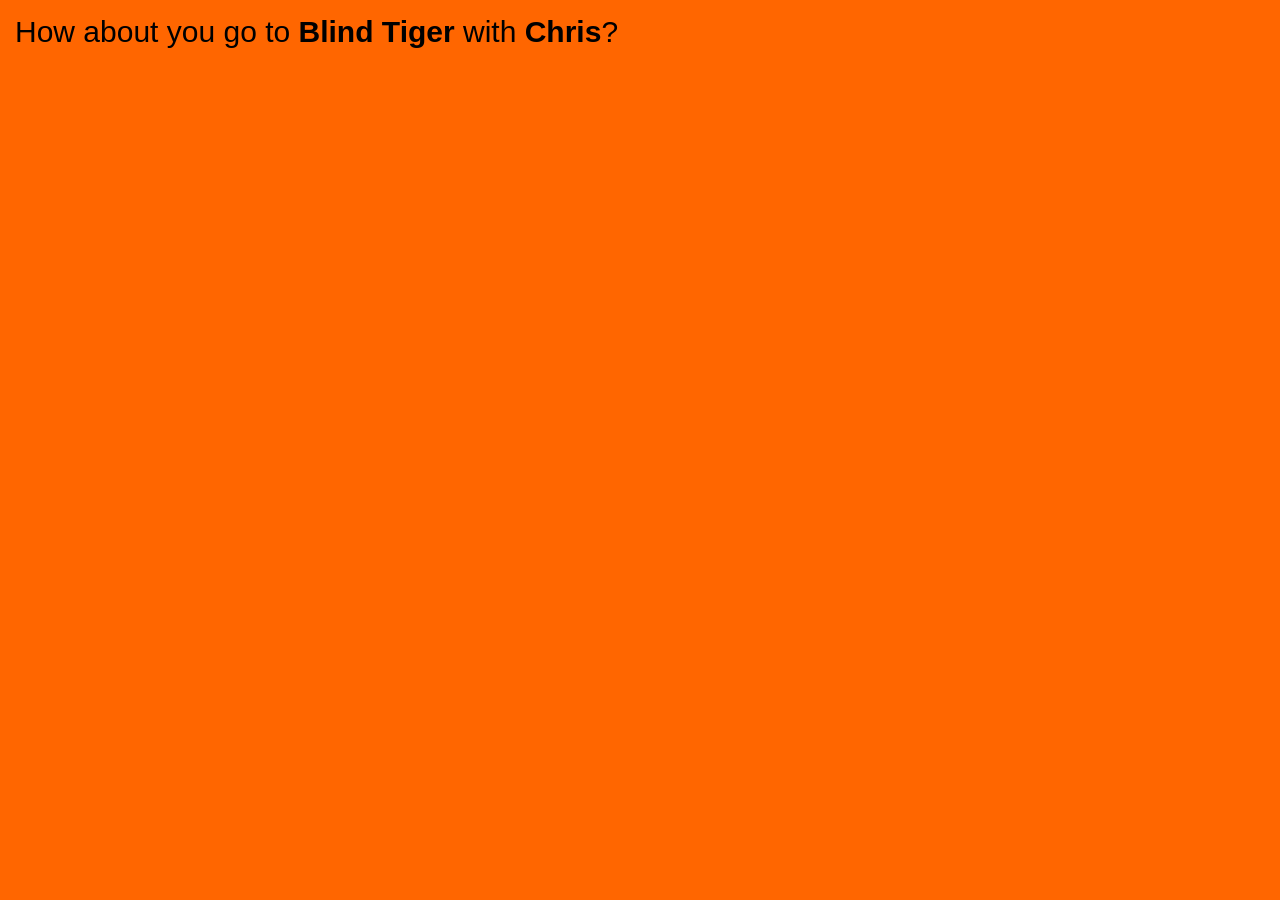
<file: w1/happy-hour/index.html>
<!doctype html>
<html lang="en">
	<head>
		<meta charset="utf-8">
		<meta name="description" content="Happy Hour App - How about a drink!?">
		<meta name="keywords" content="happy hour, drink, beers">

		<title>Happy Hour</title>
		
		<!-- external CSS link -->
		<link rel="stylesheet" href="css/normalize.css">
		<link rel="stylesheet" href="css/style.css">

		<script>
		
			// Our List of Bars
			var bars = [
				'Siggys',
				'Blind Tiger',
				'Zum Schneider',
				'One Month',
				'Home Sweet Home',
				'Union Pool'
			];

			// Our List of Friends
			var friends = [
				'Mattan',
				'Chris',
				'Lee',
				'Casey',
				'that girl you forgot to text back',
				'Kayne West'
			];

			var randomNumber = Math.floor(Math.random()*bars.length);
			
			var barname = bars[randomNumber];
			var friendname = friends[randomNumber];

			document.write("How about you go to <strong>" + barname + "</strong> with <strong>" + friendname + "</strong>?");
		
		</script>
	</head>
	<body>
		<!-- PAGE CONTENT WILL BE PRINTED HERE --> 
	</body>
</html>
</file>
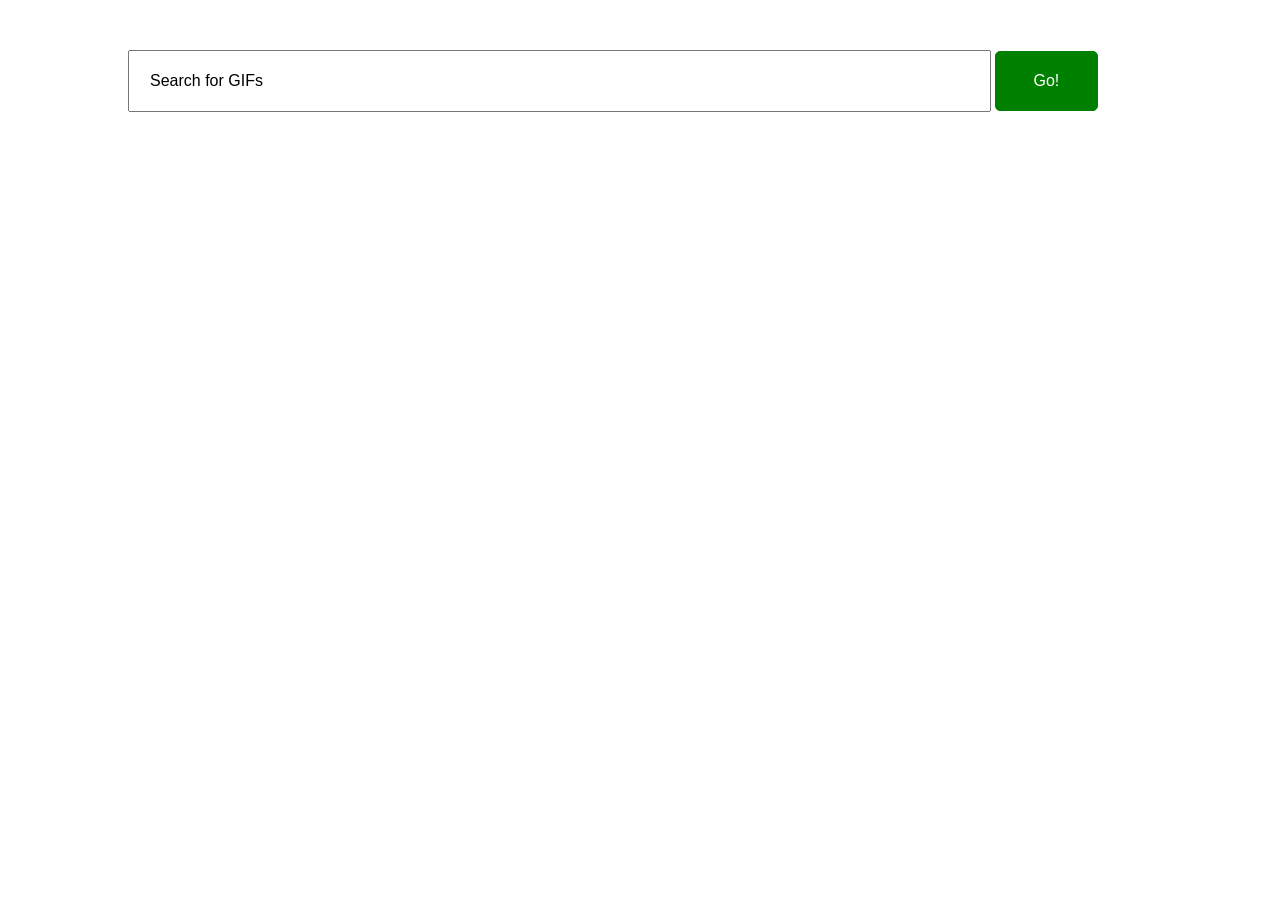
<file: w2/GiphySearch/index.html>
<!doctype html>
<html>
	<head>
		<title>Giphy Search Engine</title>
		<link rel="stylesheet" href="css/main.css">
	</head>
	<body>

		<div class="container container-padding50">
			
			<input type="text" class="js-userinput container-textinput" value="Search for GIFs">
			
			
			<button class="js-go container-button">Go!</button>
		</div>
		<div class="container container-padding50 js-container">

		</div>
		<script src="javascript/main.js"></script>
	
	</body>
</html>
</file>
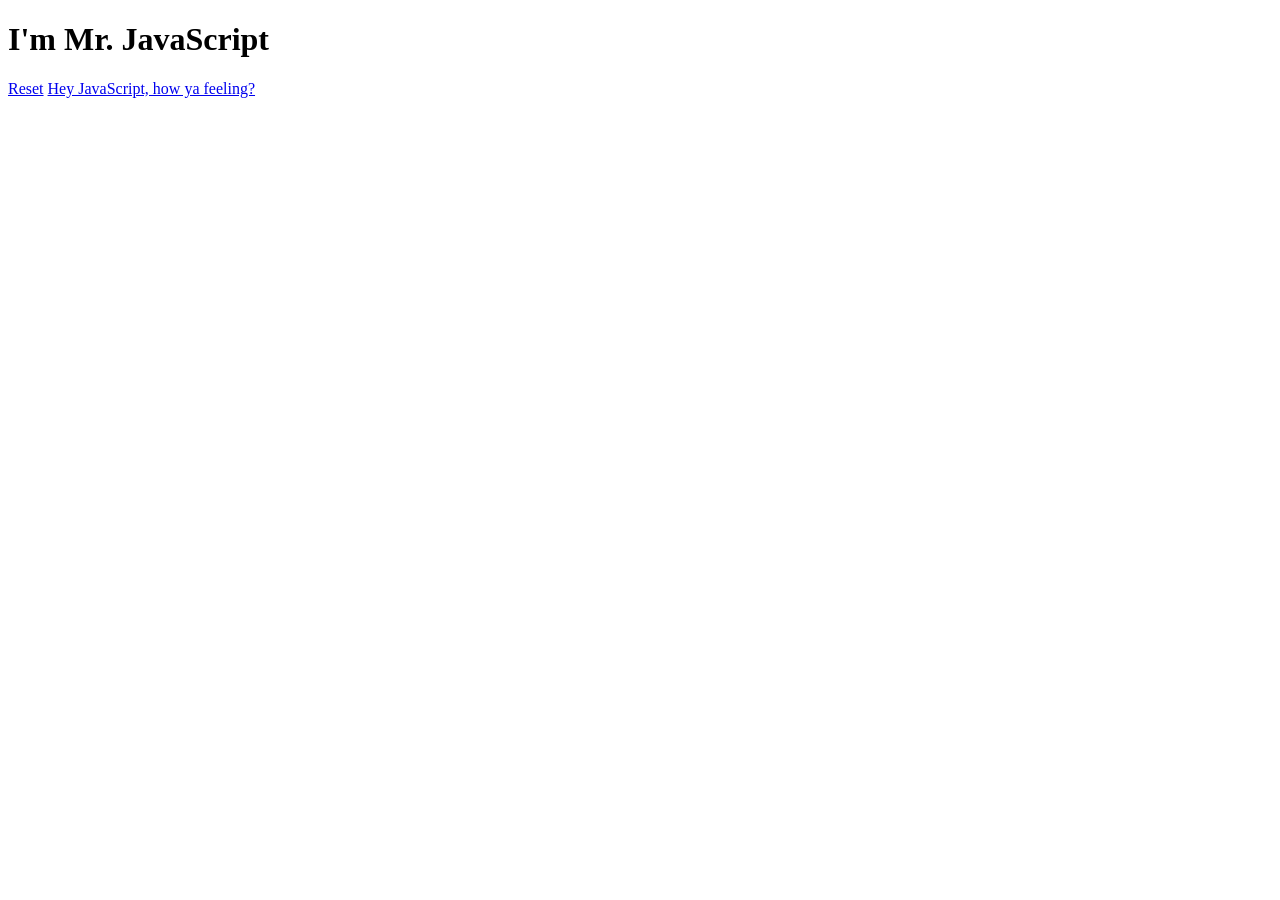
<file: w2/mr.js/index.html>
<!DOCTYPE html>
<html lang="en">
    <head>
        <title>Mr. Javascript</title>
        <meta charset="utf-8">
    </head>

    <body>

        <h1>I'm Mr. JavaScript</h1>
        <a href="#" class="reset">Reset</a>
        <a href="#" class="howareyou">Hey JavaScript, how ya feeling?</a>

        <script type="text/javascript">
        
            

            var howareyou = document.querySelector(".howareyou");
            howareyou.addEventListener('click', function(){
                var h1 = document.querySelector("h1");
                h1.innerHTML = "I'm alive!";
                console.log(h1);
            })

            var reset = document.querySelector(".reset");
            reset.addEventListener('click', function(){
                var h1 = document.querySelector("h1");
                h1.innerHTML = "I'm Mr. JavaScript";
                console.log(h1);
            })

        </script>
    </body>







</html>
</file>
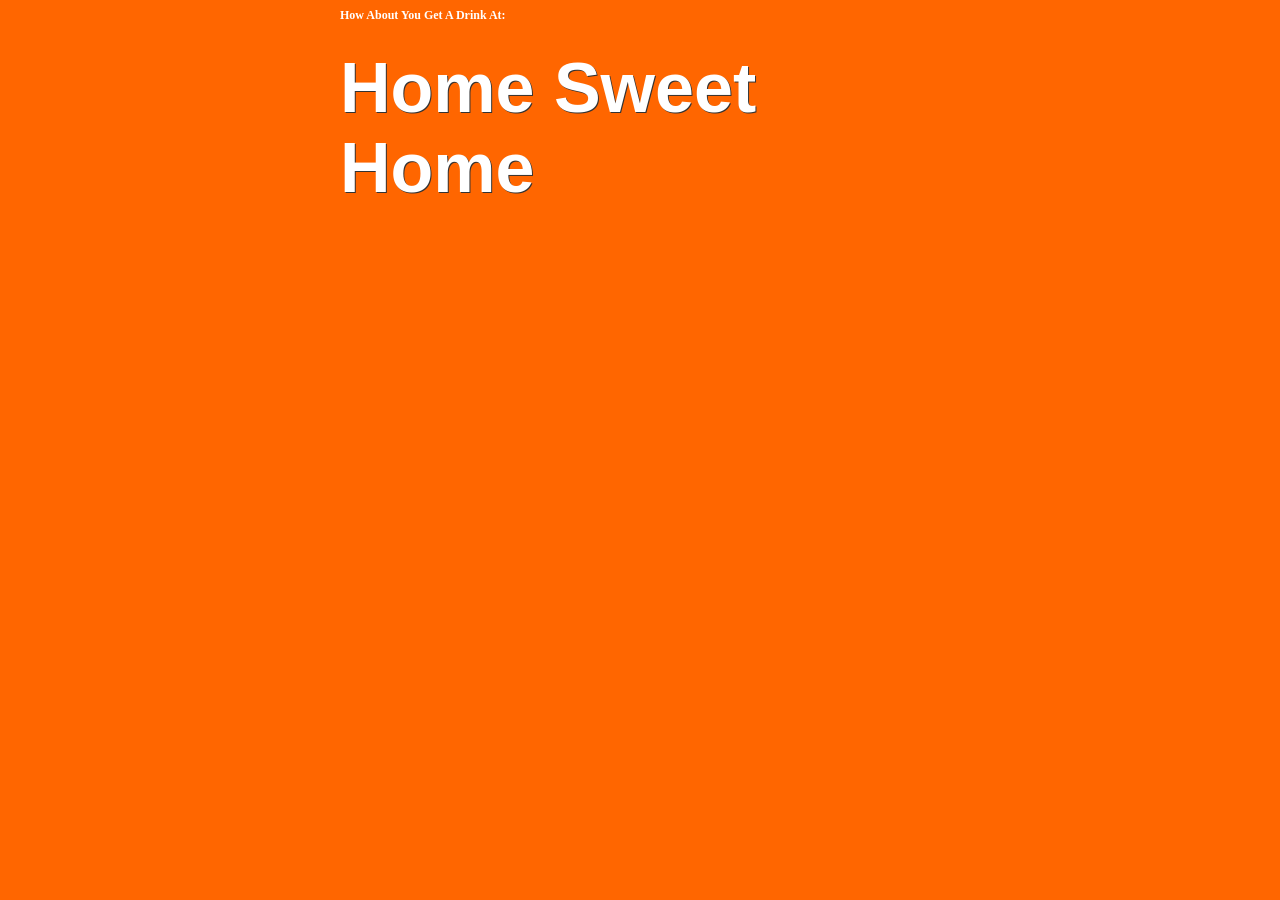
<file: solutions/Week 1/happyhour-complex/index.html>
<!doctype html>
<html lang="en">
	<head>
    	<meta charset="utf-8">
    	<!-- Add some meta tags for good SEO -->
    	<meta name="description" content="Happy Hour App - How about a drink!?">
    	<meta name="keywords" content="happy hour, drink, beers">
	
		<title>Happy Hour</title>
		
		<!-- normalize.css resets the browsers -->
		<link rel="stylesheet" href="css/normalize.css">
		<!-- Our styles come in from the file style.css -->
		<link rel="stylesheet" href="css/style.css">
	</head>
	<body>
		<div id="container">
			
			<div id="header">
				<h1>How About You Get A Drink At:</h1>
			</div>
			<h6 id="action">
			<!-- THE MAP & DATA GET PRINTED HERE -->
			<h6>

		</div><!-- #container --> 
		
		<script>
			/* JAVASCRIPT 

				Let's put the JavaScript down here as the last item in the body. Now that we are learning more, this is actually the best place to put it. And it ensures that all of our tags have loaded before we manipulate them with JS. 
			*/

			/* ARRAYS 

				...are lists seperated by commas. Check out this array for names of bars... */

			// Our List of Bars
			var bars = [
				'Siggys',
				'Blind Tiger',
				'Zum Schneider',
				'One Month',
				'Home Sweet Home',
				'Union Pool',
				'The Wren'
			];


			/* TEST YOUR ARRAY

				Uncomment the line below (by removing the two // slashes). That code will print the first item in the "bars" array. 

				In arrays the first item is "0", the second is "1", and so on. It's weird, but you'll get used to it */

					//document.write(bars[0]);

			/* RANDOM NUMBER  

				 The line below (if uncommented) will print a random number, but it will have a hell of a lot of decimal places and might look like 0.23402343443

						document.write(Math.random(Math.random());

				So what we need to do is use Math.floor to round it (floor rounds it up). And then we multiply it by the number of items in the "bars" list. (Because, we don't want to pick a TOTALLY random number like 103. Is there a list item number 103 in the bars list? No, there are only 4 items. Go count yourself! (... and remember it starts at 0). 
			
			*/	
			var randomNumber = Math.floor(Math.random()*bars.length);
			var barname = bars[randomNumber];

			/* MAP 

				This map comes from GOOGLE MAPS. It's totally hacked together and the results are only accurate SOME of the time (Actually, I'm guessing they will be less accurate if you are not in NYC, as it queries with local Geolocation, SO... change the bar names to something local and give it a try yourself!). 

				Whether it's totally accurate or not... it does illustrate a VERY BASIC API call! And that's awesome.

				See what an API call is? You reach out to Google and submit them some data. "Hey I'm looking for a map of a bar called "Blind Tiger", and then it returns that map to you. BOOM. Simple API call. 

			*/
			var map = "<iframe width='425' height='350' frameborder='0' scrolling='no' marginheight='0' marginwidth='0' src='https://maps.google.com/maps?ie=UTF8&amp;q=" + barname +  "&amp;fb=1&amp;gl=us&amp;hq=" + barname + "&amp;spn=0.006295,0.006295&amp;output=embed'></iframe>";


			/* FINALLY

				 Well we have all of our processing complete up above. Let's print it out to the screen. Where? Well, let's print it between the <h6 id="action"></h6> tags. */

			document.getElementById("action").innerHTML = barname + map;

			
			</script>

	</body>
</html>
</file>
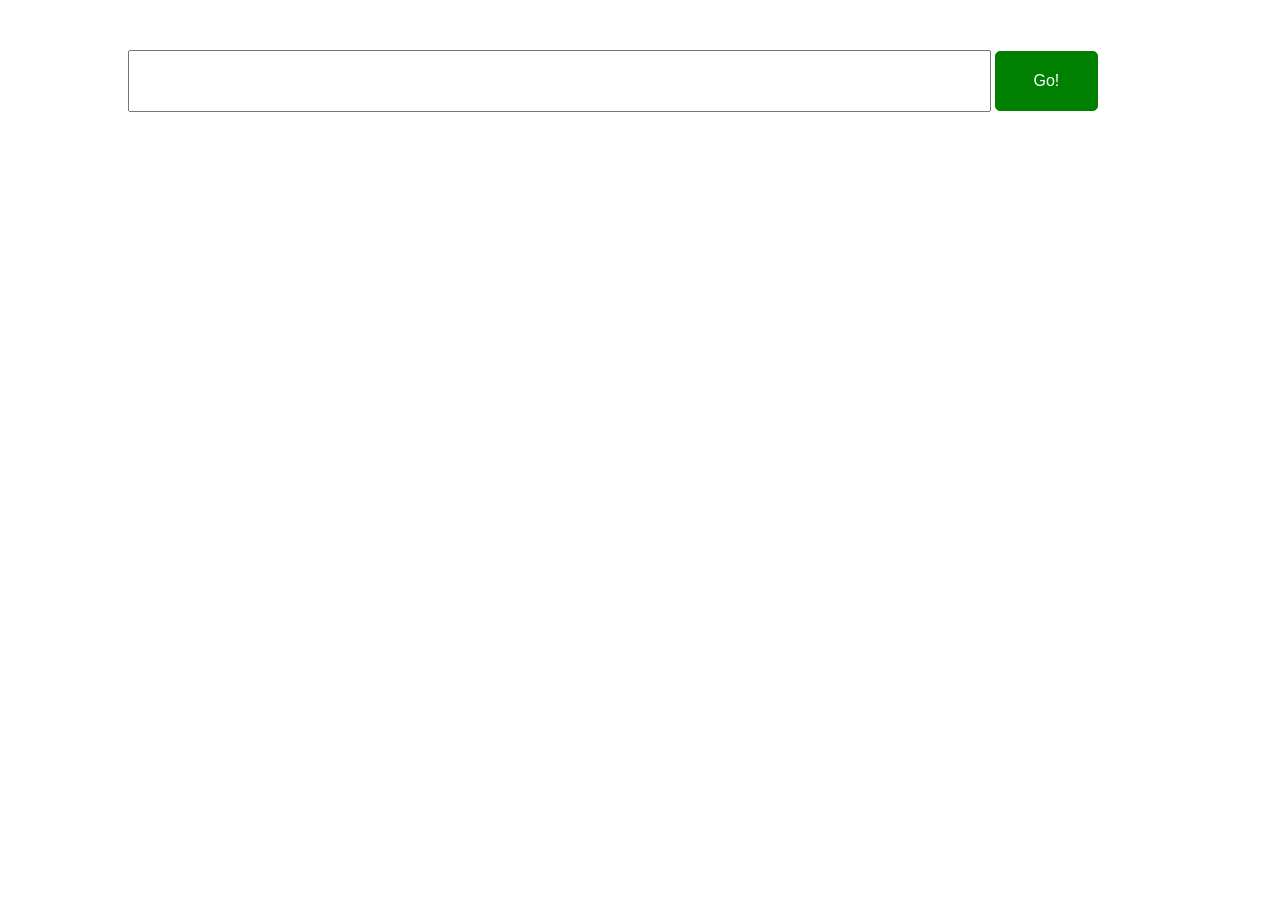
<file: solutions/Week 2/GiphySearch-Completed/index.html>
<!doctype html>
<html>
	<head>
		<title>Giphy Search Engine</title>
		<link rel="stylesheet" href="css/main.css">
	</head>
	<body>
		<div class="container container-padding50">
			<input type="text" class="js-userinput container-textinput" />
			<button class="js-go container-button">Go!</button>
		</div>
		<div class="container container-padding50 js-container">

		</div>
		<script src="javascript/main.js"></script>
	</body>
</html>
</file>
<file: w1/happy-hour/css/style.css>
body {
	background: #FF6600; /* hexadecimal number */
	padding: 15px;
	font-size: 30px;
}
</file>
<file: w2/GiphySearch/css/main.css>
body {
	width: 80%;
	max-width: 1024px;
	margin: 0 auto;
}

.container-padding50 {
	padding-top: 50px;
}

.container-textinput {
	width: 80%;
	display: inline-block;
	padding: 20px;
	font-size: 16px;
	font-family: Helvetica, sans-serif;
}

.container-button {
	width: 10%;
	display: inline-block;
	padding: 20px;
	background-color: green;
	color: white;
	font-size: 16px;
	font-family: Helvetica, sans-serif;

	border: 1px solid green;
	border-radius: 5px;
}

.container-image {
	width: 30%;
	display: block;
	float: left;
	margin-right:3%;
}
</file>
<file: solutions/Week 1/happyhour-complex/css/style.css>
body {
	background: #FF6600; /* hexadecimal number */
}

#header {
	color: white;
	height: 40px;
}


#container {
	/* center content on your page */
	margin: auto;
	width: 600px;
}

h1 {
	font-size: 12px;
	font-family: fantasy;
}

h6 {
	font-size: 70px;
	color: #FFF;
	margin: 0px;
	text-shadow: #333 1px 1px;
}
</file>
<file: solutions/Week 2/GiphySearch-Completed/css/main.css>
body {
	width: 80%;
	max-width: 1024px;
	margin: 0 auto;
}

.container-padding50 {
	padding-top: 50px;
}

.container-textinput {
	width: 80%;
	display: inline-block;
	padding: 20px;
	font-size: 16px;
	font-family: Helvetica, sans-serif;
}

.container-button {
	width: 10%;
	display: inline-block;
	padding: 20px;
	background-color: green;
	color: white;
	font-size: 16px;
	font-family: Helvetica, sans-serif;

	border: 1px solid green;
	border-radius: 5px;
}

.container-image {
	width: 30%;
	display: block;
	float: left;
	margin-right:3%;
}
</file>
